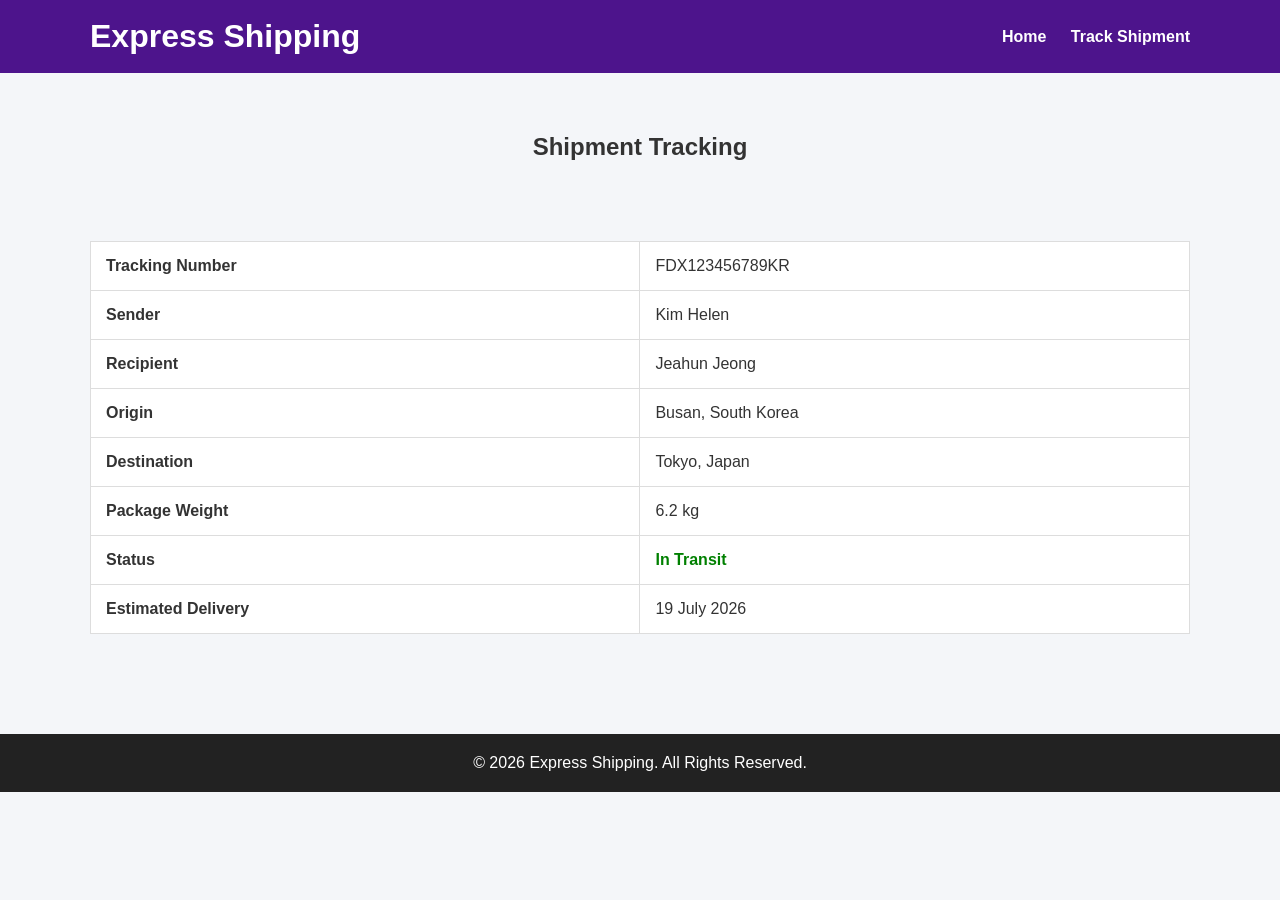
<file: index.html>
<!DOCTYPE html>
<html lang="en">
<head>
<meta charset="UTF-8">
<meta name="viewport" content="width=device-width, initial-scale=1.0">
<title>Track Shipment</title>
<link rel="stylesheet" href="style.css">
</head>

<body>

<header>
<div class="container">
<h1>Express Shipping</h1>

<nav>
<a href="index.html">Home</a>
<a href="tracking.html">Track Shipment</a>
</nav>
</div>
</header>

<section class="services">

<div class="container">

<h2 style="text-align:center;margin-bottom:30px;">
Shipment Tracking
</h2>

<table>

<tr>
<td><strong>Tracking Number</strong></td>
<td>FDX123456789KR</td>
</tr>

<tr>
<td><strong>Sender</strong></td>
<td>Kim Helen</td>
</tr>

<tr>
<td><strong>Recipient</strong></td>
<td>Jeahun Jeong</td>
</tr>

<tr>
<td><strong>Origin</strong></td>
<td>Busan, South Korea</td>
</tr>

<tr>
<td><strong>Destination</strong></td>
<td>Tokyo, Japan</td>
</tr>

<tr>
<td><strong>Package Weight</strong></td>
<td>6.2 kg</td>
</tr>

<tr>
<td><strong>Status</strong></td>
<td class="status">In Transit</td>
</tr>

<tr>
<td><strong>Estimated Delivery</strong></td>
<td>19 July 2026</td>
</tr>

</table>

</div>

</section>

<footer>
<p>© 2026 Express Shipping. All Rights Reserved.</p>
</footer>

</body>
  </html>
</file>
<file: style.css>
*{
margin:0;
padding:0;
box-sizing:border-box;
font-family:Arial, sans-serif;
}

body{
background:#f4f6f9;
color:#333;
}

.container{
width:90%;
max-width:1100px;
margin:auto;
}

header{
background:#4d148c;
color:white;
padding:18px 0;
}

header .container{
display:flex;
justify-content:space-between;
align-items:center;
}

nav a{
color:white;
text-decoration:none;
margin-left:20px;
font-weight:bold;
}

.hero{
background:linear-gradient(rgba(0,0,0,.5),rgba(0,0,0,.5)),
url('https://images.unsplash.com/photo-1519003722824-194d4455a60c?auto=format&fit=crop&w=1200&q=80');
background-size:cover;
background-position:center;
color:white;
text-align:center;
padding:120px 20px;
}

.hero h2{
font-size:42px;
margin-bottom:20px;
}

.hero p{
font-size:20px;
margin-bottom:30px;
}

.btn{
display:inline-block;
background:#ff6600;
color:white;
padding:15px 35px;
text-decoration:none;
border-radius:6px;
font-weight:bold;
}

.btn:hover{
background:#e65c00;
}

.services{
padding:60px 20px;
}

.services .container{
display:flex;
gap:20px;
flex-wrap:wrap;
justify-content:center;
}

.card{
background:white;
padding:30px;
border-radius:10px;
box-shadow:0 5px 15px rgba(0,0,0,.15);
width:300px;
text-align:center;
}

.card h3{
margin-bottom:15px;
color:#4d148c;
}

footer{
background:#222;
color:white;
text-align:center;
padding:20px;
margin-top:40px;
}

table{
width:100%;
border-collapse:collapse;
margin-top:30px;
background:white;
}

table td{
padding:15px;
border:1px solid #ddd;
}

.status{
color:green;
font-weight:bold;
}

@media(max-width:768px){

header .container{
flex-direction:column;
}

nav{
margin-top:15px;
}

.hero h2{
font-size:30px;
}

.services .container{
flex-direction:column;
align-items:center;
}

}
</file>
